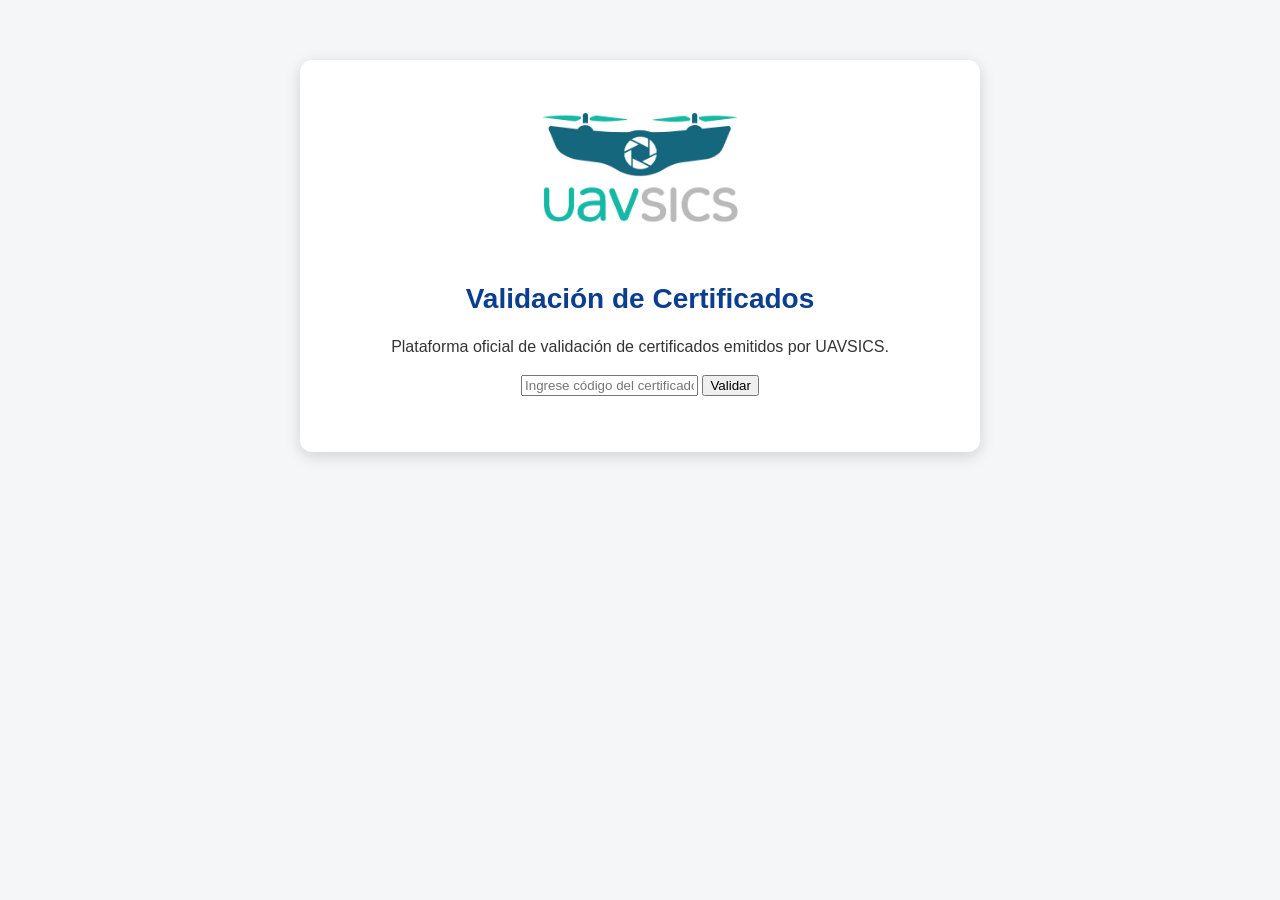
<file: index.html>
<!DOCTYPE html>
<html lang="es">
<head>
    <meta charset="UTF-8">
    <meta name="viewport" content="width=device-width, initial-scale=1.0">
    <title>Validación de Certificados UAVSICS</title>

    <link rel="stylesheet" href="style.css">
</head>

<body>

    <div class="container">

        <img src="img/logo-uavsics.png" 
             alt="UAVSICS"
             class="logo">

        <h1>Validación de Certificados</h1>

        <p>
            Plataforma oficial de validación de certificados emitidos por UAVSICS.
        </p>

        <div class="search-box">

            <input 
                type="text" 
                id="codigoCertificado" 
                placeholder="Ingrese código del certificado">

            <button onclick="validarCertificado()">
                Validar
            </button>

        </div>

        <p id="resultado"></p>

    </div>


<script>

function validarCertificado(){

    let codigo = document.getElementById("codigoCertificado").value;

    if(codigo.trim() === ""){
        document.getElementById("resultado").innerHTML =
        "Ingrese un código válido";
        return;
    }

    window.location.href =
    "verificar.html?id=" + codigo;

}

</script>


</body>
</html>
</file>
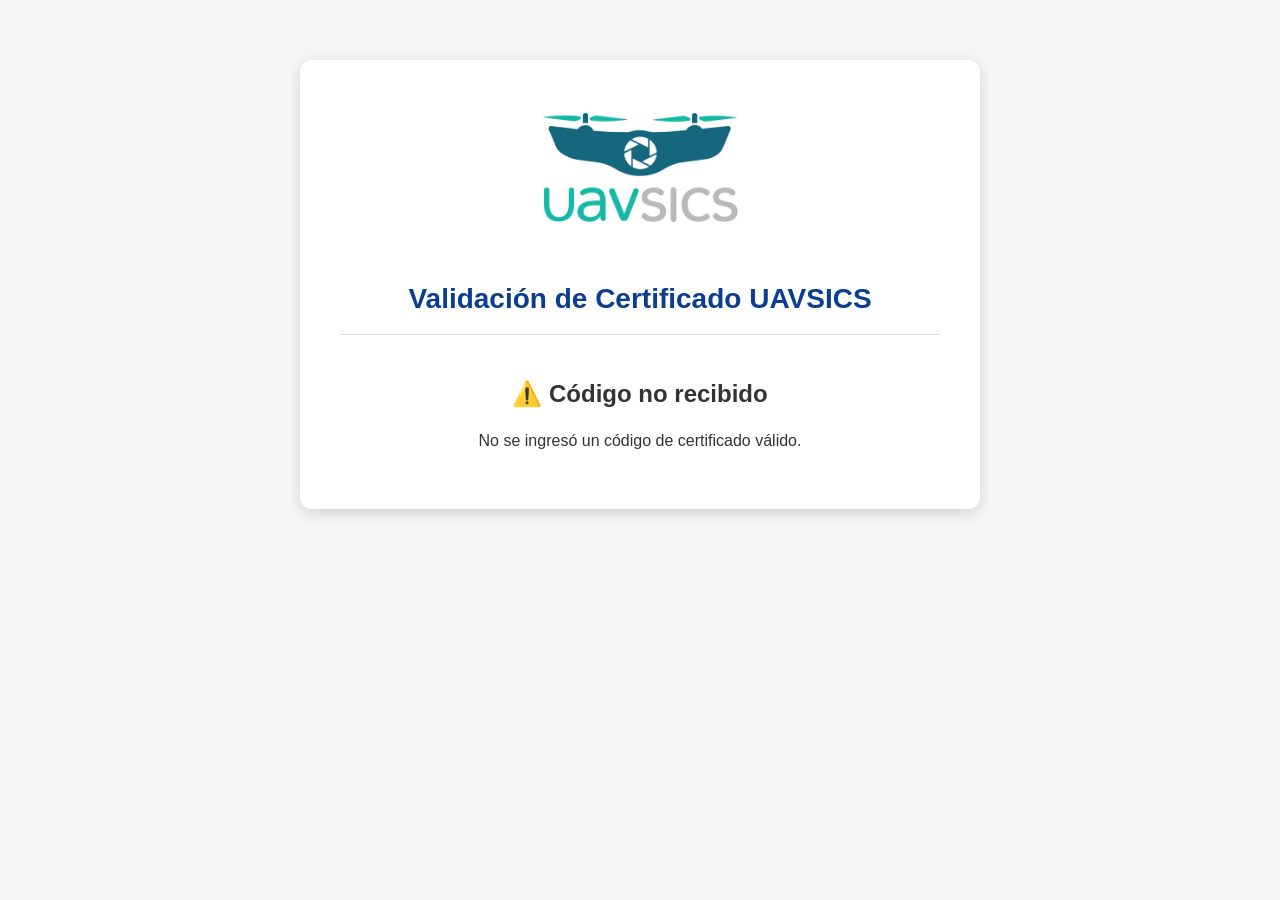
<file: verificar.html>
<!DOCTYPE html>
<html lang="es">

<head>

<meta charset="UTF-8">
<meta name="viewport" content="width=device-width, initial-scale=1.0">

<meta name="robots" content="noindex, nofollow">

<title>Validación de Certificado UAVSICS</title>

<link rel="stylesheet" href="style.css">

</head>


<body>

<div class="container">


<img
src="img/logo-uavsics.png"
alt="UAVSICS"
class="logo"
>


<h1>Validación de Certificado UAVSICS</h1>


<div id="contenido">
Verificando certificado...
</div>


</div>



<script>


// =================================================
// CONFIGURACIÓN DEL REGISTRO DE VALIDACIONES
// =================================================

const URL_REGISTRO_VALIDACIONES =

  "https://script.google.com/macros/s/AKfycbz1LRZ08D9qF9YfZirn-ALUnEajNqhVM0mb5dbt9GoY1QthcDp6YAO-jY_cl29aPMdl/exec";



// =================================================
// REGISTRAR VALIDACIÓN EN SEGUNDO PLANO
// =================================================

function registrarValidacion(
  codigo,
  resultado,
  alumno,
  curso
) {

  try {

    const parametros =
      new URLSearchParams({

        codigo:
          codigo || "",

        resultado:
          resultado || "",

        alumno:
          alumno || "",

        curso:
          curso || ""

      });


    fetch(

      URL_REGISTRO_VALIDACIONES +
      "?" +
      parametros.toString(),

      {

        method: "GET",

        mode: "no-cors",

        cache: "no-store",

        keepalive: true

      }

    )

    .catch(function() {

      // El registro nunca debe interrumpir
      // la validación del certificado.

    });


  } catch (error) {

    // El registro es silencioso.
    // La página continúa funcionando.

  }

}



// =================================================
// OBTENER CÓDIGO DESDE LA URL
// =================================================

const parametros =
  new URLSearchParams(
    window.location.search
  );


const idBuscado =
  parametros.get("id");



// =================================================
// CÓDIGO NO RECIBIDO
// =================================================

if (!idBuscado) {


  document
    .getElementById("contenido")
    .innerHTML = `

      <h2>⚠️ Código no recibido</h2>

      <p>
      No se ingresó un código de certificado válido.
      </p>

    `;


  registrarValidacion(

    "",

    "Código no recibido",

    "",

    ""

  );


} else {



  // =================================================
  // CONSULTAR certificados.json
  // =================================================

  fetch(

    "certificados.json?v=" +
    Date.now()

  )


  .then(function(respuesta) {

    if (!respuesta.ok) {

      throw new Error(
        "No fue posible cargar certificados.json"
      );

    }

    return respuesta.json();

  })


  .then(function(certificados) {



    const certificado =
      certificados.find(

        function(certificadoActual) {

          return (
            String(certificadoActual.id)
              .trim() ===
            String(idBuscado)
              .trim()
          );

        }

      );



    // =================================================
    // CERTIFICADO NO ENCONTRADO
    // =================================================

    if (!certificado) {


      document
        .getElementById("contenido")
        .innerHTML = `

          <h2>❌ Certificado no encontrado</h2>

          <p>
          El código ingresado no corresponde a un
          certificado UAVSICS válido.
          </p>

        `;


      registrarValidacion(

        idBuscado,

        "No encontrado",

        "",

        ""

      );


      return;

    }



    // =================================================
    // CERTIFICADO REVOCADO
    // =================================================

    if (certificado.estado === "Revocado") {


      document
        .getElementById("contenido")
        .innerHTML = `

          <div class="sello-revocado">

            <div class="icono-revocado">
            !
            </div>

            <h2>
            Certificado Revocado
            </h2>

            <p>
            Este certificado fue revocado por UAVSICS.
            </p>

          </div>

          <p>
          <strong>Código Certificado:</strong><br>
          ${certificado.id}
          </p>

        `;


      registrarValidacion(

        certificado.id,

        "Revocado",

        certificado.alumno || "",

        certificado.curso || ""

      );


      return;

    }



    // =================================================
    // CERTIFICADO VÁLIDO
    // =================================================

    document
      .getElementById("contenido")
      .innerHTML = `

        <div class="sello-validado">

          <div class="icono-validado">
          ✓
          </div>

          <h2>
          Certificado Verificado
          </h2>

          <p>
          Este certificado ha sido emitido y
          validado por UAVSICS.
          </p>

        </div>

        <p>
        <strong>ID Certificado:</strong><br>
        ${certificado.id}
        </p>

        <p>
        <strong>Alumno:</strong><br>
        ${certificado.alumno}
        </p>

        <p>
        <strong>Empresa:</strong><br>
        ${certificado.empresa || "No informado"}
        </p>

        <p>
        <strong>Curso:</strong><br>
        ${certificado.curso}
        </p>

        <p>
        <strong>Duración:</strong><br>
        ${certificado.horas || "No informado"} horas
        </p>

        <p>
        <strong>Fecha de emisión:</strong><br>
        ${certificado.fecha}
        </p>

        <p>
        <strong>Instructor:</strong><br>
        ${certificado.instructor}
        </p>

        <p class="aviso-documento">
        La validación confirma la autenticidad del registro
        emitido por UAVSICS. La copia oficial del certificado
        es entregada directamente al titular.
        </p>

      `;


    registrarValidacion(

      certificado.id,

      "Válido",

      certificado.alumno || "",

      certificado.curso || ""

    );



  })


  // =================================================
  // ERROR AL CONSULTAR certificados.json
  // =================================================

  .catch(function(error) {


    document
      .getElementById("contenido")
      .innerHTML = `

        <h2>⚠️ Error de conexión</h2>

        <p>
        No fue posible verificar el certificado.
        </p>

      `;


    registrarValidacion(

      idBuscado,

      "Error de conexión",

      "",

      ""

    );


    console.error(
      "Error al verificar el certificado:",
      error
    );


  });


}


</script>


</body>

</html>
</file>
<file: style.css>
body {

    margin: 0;
    padding: 0;

    font-family: Arial, Helvetica, sans-serif;

    background-color: #f4f6f8;

    color: #333;

}



.container {


    width: 90%;

    max-width: 600px;


    margin: 60px auto;


    background: white;


    padding: 40px;


    text-align: center;


    border-radius: 12px;


    box-shadow: 0 4px 15px rgba(0,0,0,0.15);


}



.logo {


    width: 220px;


    margin-bottom: 25px;


}



h1 {


    color: #0b3d91;


    font-size: 28px;


}



h2 {


    margin-top: 20px;


}



p {


    font-size: 16px;


    line-height: 1.6;


}



strong {


    color: #0b3d91;


}



#contenido {


    border-top: 1px solid #ddd;


    padding-top: 25px;


}



/* Certificado válido */


.sello-validado {


    margin-bottom: 25px;


}



.icono-validado {


    width: 70px;

    height: 70px;


    margin: auto;


    border-radius: 50%;


    background-color: #198754;


    color: white;


    font-size: 45px;


    line-height: 70px;


    font-weight: bold;


}



.sello-validado h2 {


    color: #198754;


}



/* Certificado revocado */


.sello-revocado {


    margin-bottom: 25px;


}



.icono-revocado {


    width: 70px;

    height: 70px;


    margin: auto;


    border-radius: 50%;


    background-color: #dc3545;


    color: white;


    font-size: 45px;


    line-height: 70px;


    font-weight: bold;


}



.sello-revocado h2 {


    color: #dc3545;


}



/* Botón PDF */


a {


    display: inline-block;


    margin-top: 25px;


    padding: 12px 25px;


    background-color: #0b3d91;


    color: white;


    text-decoration: none;


    border-radius: 6px;


    font-weight: bold;


}



a:hover {


    background-color: #082c6c;


}




@media (max-width:600px){



.container{


    width:85%;


    padding:25px;


    margin:30px auto;


}



h1{


    font-size:24px;


}



p{


    font-size:15px;


}



}
</file>
